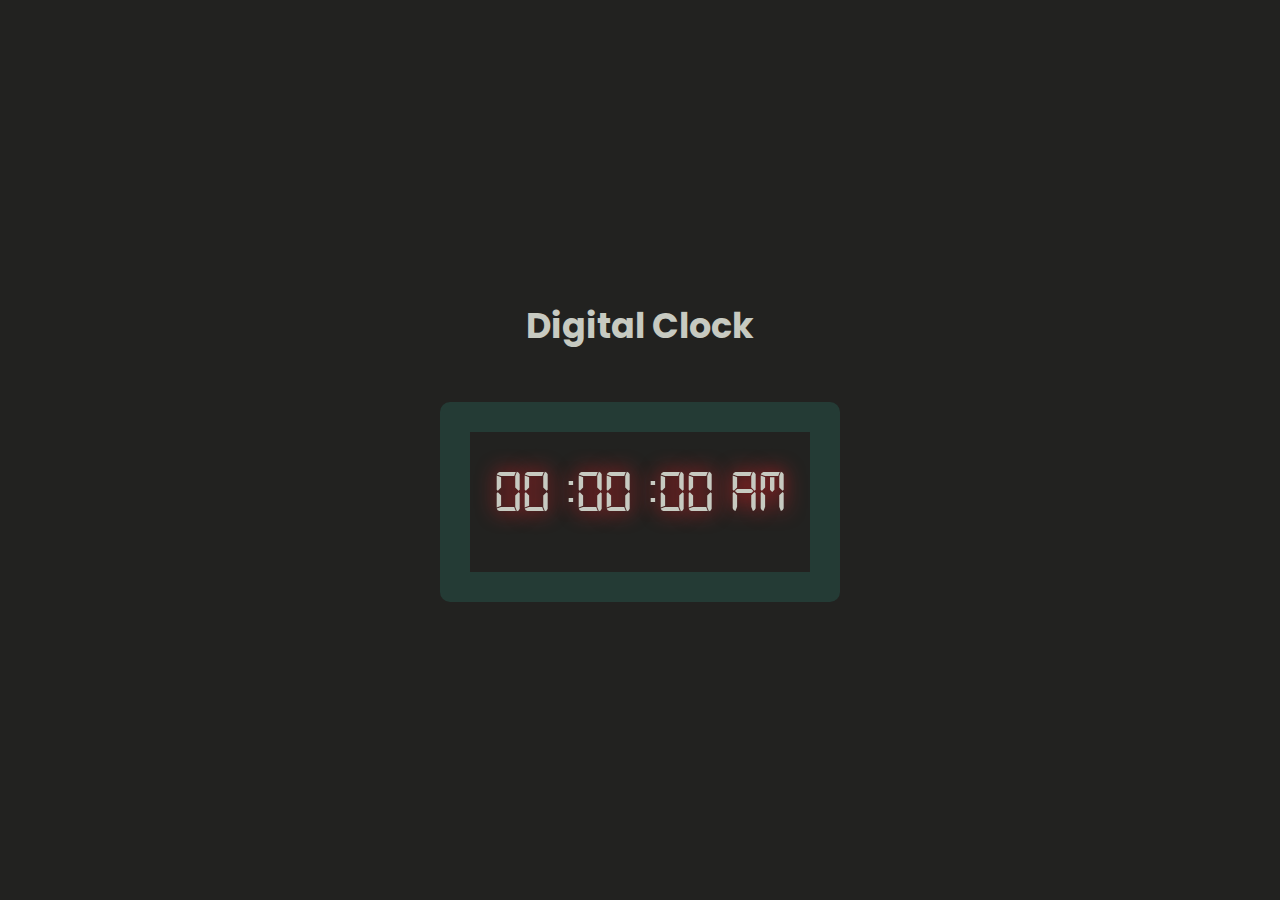
<file: index.html>
<!DOCTYPE html>
<html lang="en">
<head>
    <meta charset="UTF-8">
    <meta name="viewport" content="width=device-width, initial-scale=1.0">
    <title>Digital Clock</title>
    <link rel="stylesheet" href="style.css">
    <script defer src="script.js"></script>
</head>
<body>
    <h2>Digital Clock</h2>
    <div class="frame">
        <div id="clock">00 :00 :00 AM</div>
    </div>
</body>
</html>
</file>
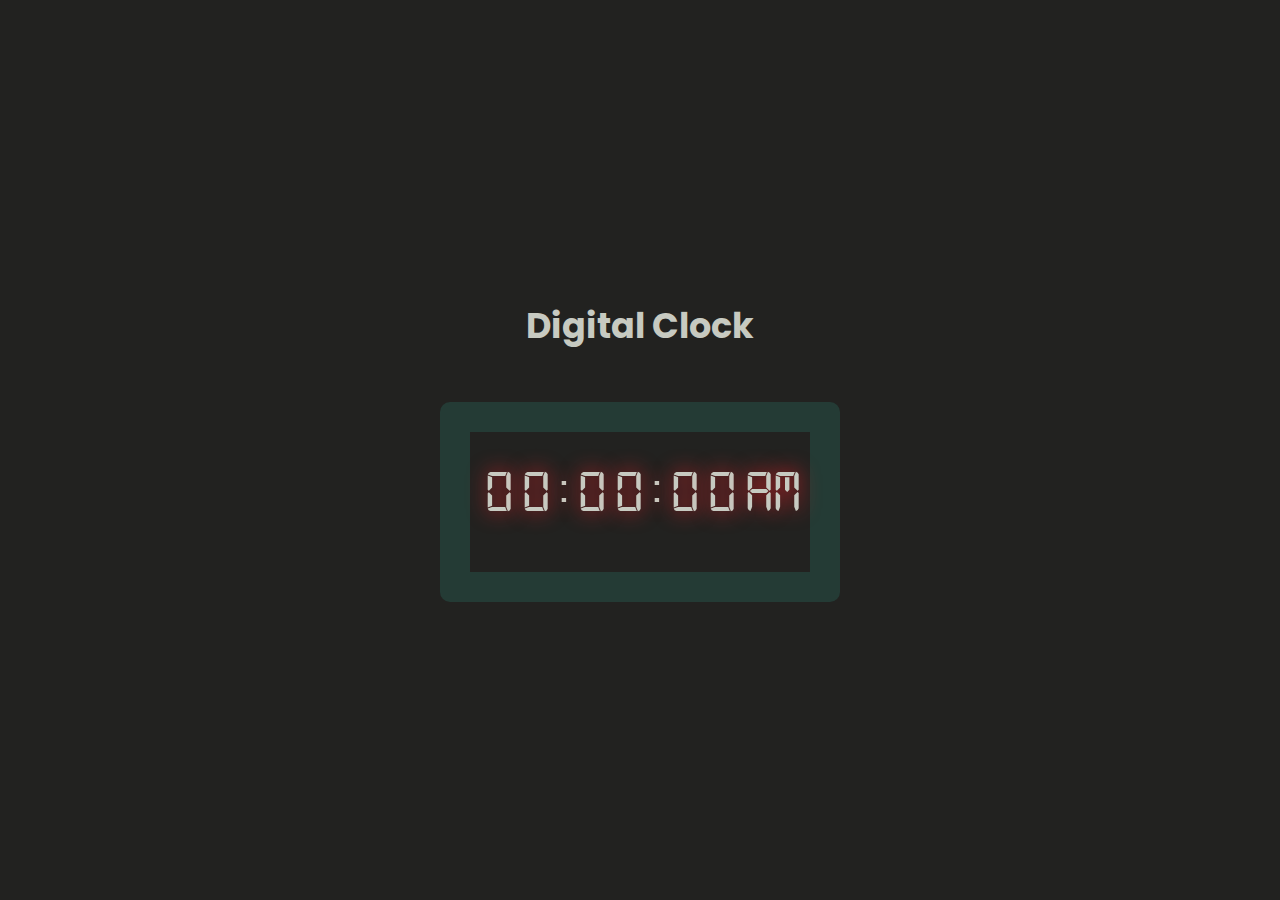
<file: With span/index2.html>
<!DOCTYPE html>
<html lang="en">
<head>
    <meta charset="UTF-8">
    <meta name="viewport" content="width=device-width, initial-scale=1.0">
    <title>Digital Clock</title>
    <link rel="stylesheet" href="style2.css">
    <script defer src="clock.js"></script>
</head>
<body>
    <h2>Digital Clock</h2>
    <div class="frame">
        <div id="clock">
            <span class="hour">0</span>
            <span class="hour">0</span>
            <span>:</span>
            <span class="minute">0</span>
            <span class="minute">0</span>
            <span>:</span>
            <span class="second">0</span>
            <span class="second">0</span>
            <span class="ampm">AM</span>
        </div>
    </div>
</body>
</html>
</file>
<file: style.css>
@import url('https://fonts.googleapis.com/css2?family=Inspiration&family=Poppins:wght@500&family=Proza+Libre&family=Rubik&display=swap');

@font-face {
    font-family: digital-7 ;
    src: url('digital-7.ttf');
}
:root{
    --light-color:rgb(234,32,39);
}
*{
    margin: 0;
    padding: 0;
    box-sizing: border-box;
    font-family: 'Poppins', sans-serif;
}
body{
    background-color: #222220;
    width: 100vw;
    height: 100vh;
    display: flex;
    flex-direction: column;
    justify-content: center;
    align-items: center;
    color: #c7cac1;
    gap: 50px;
    cursor: pointer;
}
h2{
    font-size: 35px;
}
.frame{
    height: 200px;
    width: 400px;
    border: 30px solid #243b35;
    border-radius: 10px;
    font-size: 60px;
    text-align: center;
    line-height: 120px;
}
#clock{
    font-family: digital-7;
    text-shadow: 0 0 20px var(--light-color);
}
</file>
<file: With span/style2.css>
@import url('https://fonts.googleapis.com/css2?family=Inspiration&family=Poppins:wght@500&family=Proza+Libre&family=Rubik&display=swap');

@font-face {
    font-family: digital-7 ;
    src: url('digital-7.ttf');
}
:root{
    --light-color:rgb(234,32,39);
}
*{
    margin: 0;
    padding: 0;
    box-sizing: border-box;
    font-family: 'Poppins', sans-serif;
}
body{
    background-color: #222220;
    width: 100vw;
    height: 100vh;
    display: flex;
    flex-direction: column;
    justify-content: center;
    align-items: center;
    color: #c7cac1;
    gap: 50px;
    cursor: pointer;
}
h2{
    font-size: 35px;
}
.frame{
    height: 200px;
    width: 400px;
    border: 30px solid #243b35;
    border-radius: 10px;
    text-align: center;
    line-height: 120px;
}
#clock{
    text-shadow: 0 0 20px var(--light-color);
}
span{
    font-family: digital-7;
    font-size: 60px;
    margin-left: 5px;
}
</file>
